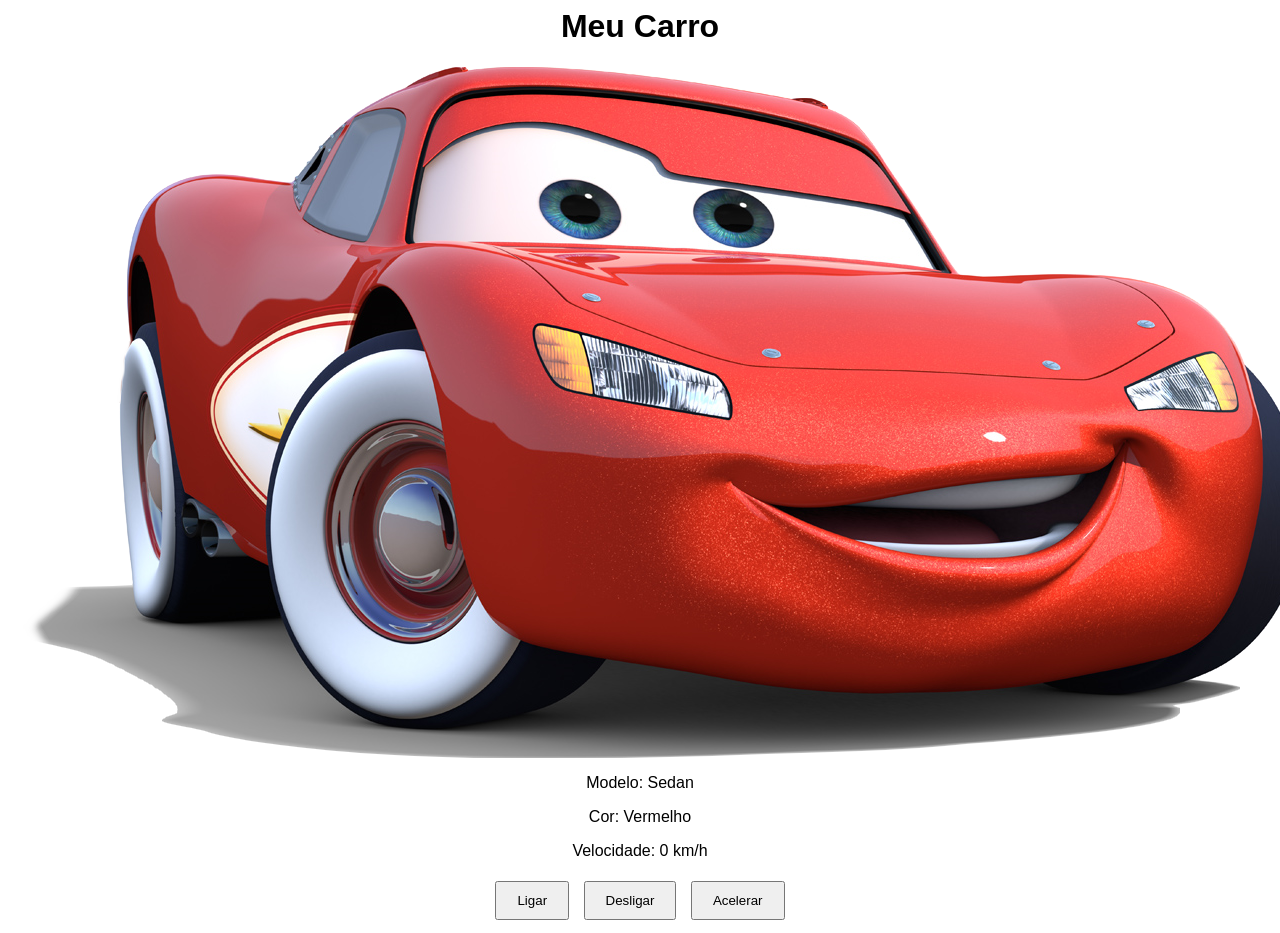
<file: index.html>
<html>
<head>
    <title>Carro Interativo</title>
    <link rel="stylesheet" href="style.css">
</head>
<body>
    <h1>Meu Carro</h1>
    <img id="script.js" src="img/119-1193254_desenho-carro-png-cars-cruisin-lightning-mcqueen.png" alt="#">
   
    <p>Modelo: <span id="modeloCarro"></span></p>
    <p>Cor: <span id="corCarro"></span></p>
    <p>Velocidade: <span id="velocidadeCarro">0</span> km/h</p>

    <button id="ligarBotao">Ligar</button>
    <button id="desligarBotao">Desligar</button>
    <button id="acelerarBotao">Acelerar</button>

    <script src="script.js"></script>
</body>
</html>
</file>
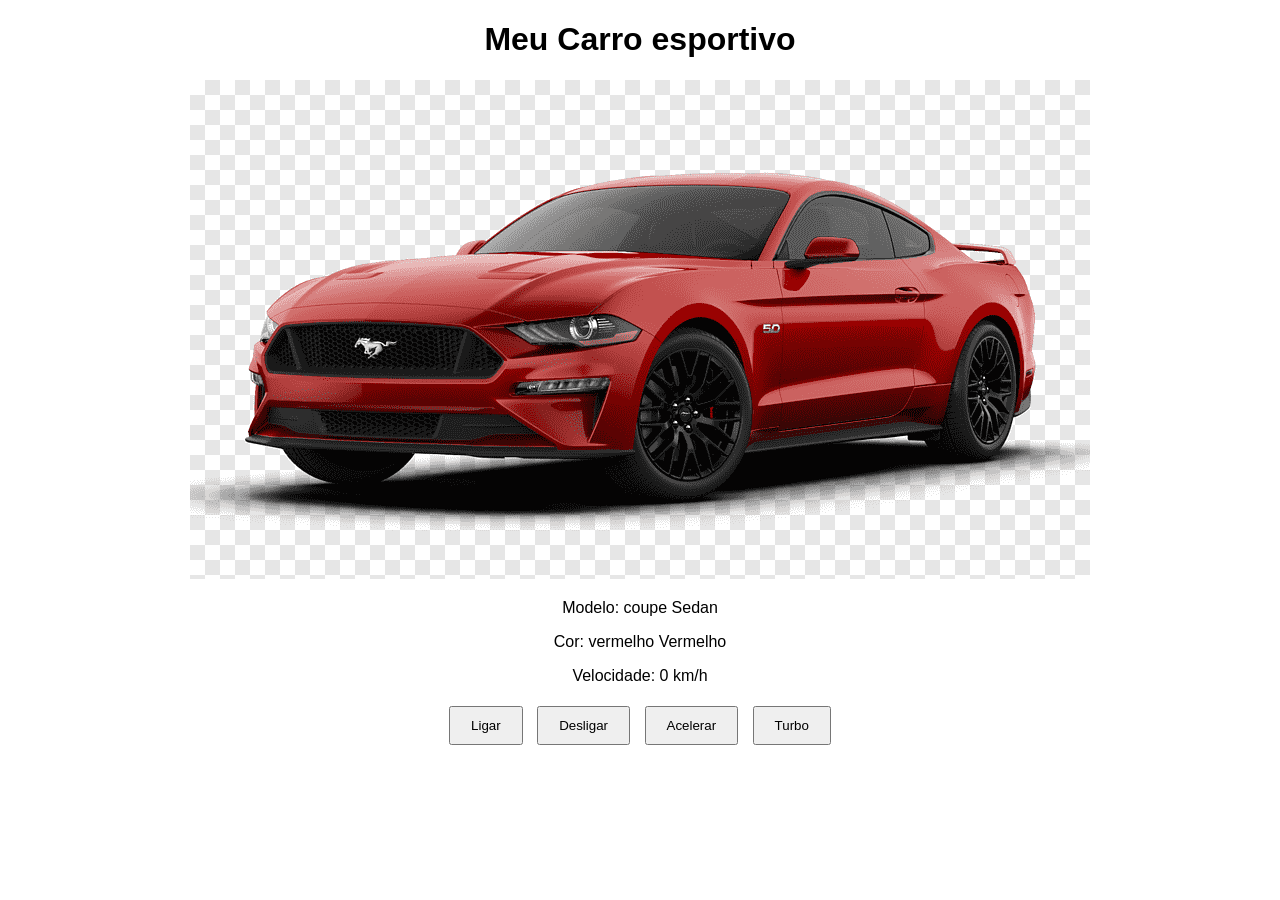
<file: carroesortivo.html>
<!DOCTYPE html>
<html lang="pt-br">
<head>
    <meta charset="UTF-8">
    <meta name="viewport" content="width=device-width, initial-scale=1.0">
    <title>carro esportivo</title>
    <link rel="stylesheet" href="style.css">
</head>
<body>
    <h1>Meu Carro esportivo</h1>

    <img id="carro-imagem" src="img/png-clipart-ford-gt-shelby-mustang-california-special-mustang-2018-ford-mustang-gt-premium-ford-car-performance-car.png" alt="Imagem do Carro">

    <p>Modelo: coupe <span id="modelo">Sedan</span></p>
    <p>Cor: vermelho <span id="cor">Vermelho</span></p>
    <p>Velocidade: <span id="velocidade">0</span> km/h</p>

    <button id="ligar">Ligar</button>
    <button id="desligar">Desligar</button>
    <button id="acelerar">Acelerar</button>
    <button id="turbo">Turbo</button>

    <p id="mensagem"></p> <!-- Elemento para exibir mensagens -->

    <script src="java.js"></script> <!-- Link para o JavaScript -->
</body>
</html>
</file>
<file: style.css>
body {
    font-family: Arial, sans-serif;
    text-align: center;
}

#carroimagem {
    width: 300px; /* Ajuste o tamanho conforme necessário */
}

button {
    padding: 10px 20px;
    margin: 5px;
    cursor: pointer;
}
</file>
